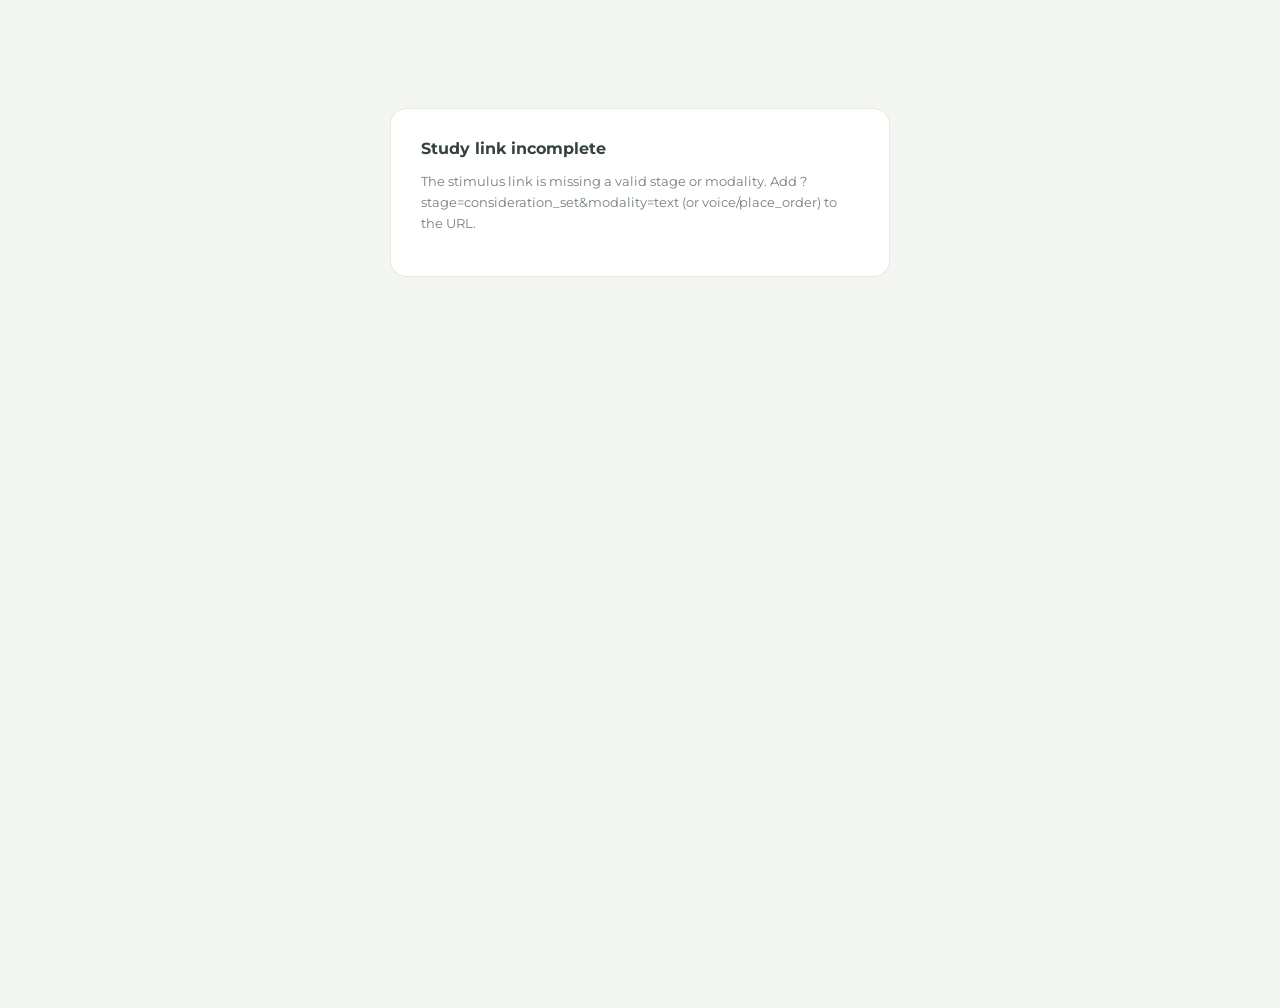
<file: index.html>
<!doctype html>
<html lang="en">
  <head>
    <meta charset="UTF-8" />
    <meta name="viewport" content="width=device-width, initial-scale=1.0" />
    <title>Pack Paradise | Study 1</title>
    <meta name="description" content="Pack Paradise shopping assistant study stimulus" />
    <meta name="author" content="Distance Experiment Study 1" />

    <meta property="og:title" content="Pack Paradise | Study 1" />
    <meta property="og:description" content="Pack Paradise shopping assistant study stimulus" />
    <meta property="og:type" content="website" />
    <meta property="og:image" content="https://lovable.dev/opengraph-image-p98pqg.png" />

    <meta name="twitter:card" content="summary_large_image" />
    <meta name="twitter:site" content="@Lovable" />
    <meta name="twitter:image" content="https://lovable.dev/opengraph-image-p98pqg.png" />
    <script type="module" crossorigin src="/assets/index-DgqZyyUH.js"></script>
    <link rel="stylesheet" crossorigin href="/assets/index-HaLIFa-a.css">
  </head>

  <body>
    <div id="root"></div>
  </body>
</html>
</file>
<file: assets/index-HaLIFa-a.css>
@font-face{font-family:Montserrat;src:url(/font__Montserrat-Variable.woff2) format("woff2");font-style:normal;font-weight:100 900;font-display:swap}@font-face{font-family:Google Sans;src:url(/font__GoogleSans-Variable.woff2) format("woff2");font-style:normal;font-weight:100 900;font-display:swap;font-optical-sizing:auto}:root{font-family:Montserrat,sans-serif;color:#24302b;background:#f3f5f0;font-synthesis:none;text-rendering:optimizeLegibility}*{box-sizing:border-box}body{margin:0;min-width:320px;min-height:100vh}button{font:inherit}.study-shell{max-width:1600px;margin:0 auto;padding:0 32px}.topbar{height:82px;display:flex;align-items:center;gap:13px;border-bottom:1px solid #dce2d9}.brand-mark,.assistant-avatar{display:grid;place-items:center;background:#254e3d;color:#fff;border-radius:14px;font-size:22px;font-weight:700}.brand-mark{width:42px;height:42px}.brand-copy{display:flex;flex-direction:column;gap:2px}.brand-copy strong{font-size:16px}.brand-copy span,.conversation-head span{color:#768078;font-size:12px}.condition-label{margin-left:auto;border:1px solid #d9e0d8;background:#fff;border-radius:999px;padding:9px 14px;font-size:12px;font-weight:600;display:flex;align-items:center;gap:8px}.modality-dot,.online-dot,.secure-dot{width:7px;height:7px;border-radius:50%;background:#41956b}.workspace{display:grid;grid-template-columns:minmax(220px,.92fr) minmax(340px,1.2fr) minmax(200px,.72fr);gap:14px;padding:24px 0;align-items:start}.panel{background:#fff;border:1px solid #e4e9e2;border-radius:18px;box-shadow:0 7px 24px #1e38250a;min-width:0}.catalog,.cart{padding:21px}.section-heading{display:flex;justify-content:space-between;align-items:center;gap:12px;margin-bottom:17px}.eyebrow{font-size:9px;font-weight:700;letter-spacing:1.35px;color:#849188}.section-heading h1,.section-heading h2{font-family:Montserrat,sans-serif;margin:4px 0 0;font-size:23px;line-height:1.2}.section-heading h2{font-size:22px}.count-pill{border-radius:999px;background:#f1f4ef;color:#627067;font-size:10px;font-weight:700;padding:7px 10px;white-space:nowrap}.product-list{display:grid;grid-template-columns:repeat(2,minmax(0,1fr));gap:11px}.product-card{position:relative;text-align:left;padding:0;border:1px solid #e5e9e3;border-radius:13px;background:#fff;overflow:hidden;color:inherit;cursor:default;transition:.18s}.product-card.selectable{cursor:pointer}.product-card.selectable:hover{transform:translateY(-2px);border-color:#9ab6a3;box-shadow:0 8px 18px #1b48310f}.product-card.selected{border:2px solid #397651}.product-card.recommended{border-color:#9bc4a7}.product-card.ordered{border-color:#568466}.product-image-wrap{position:relative;height:127px;background:linear-gradient(135deg,#eaf0e9,#f6f5ef);overflow:hidden}.product-image-wrap img{width:100%;height:100%;-o-object-fit:cover;object-fit:cover}.image-placeholder{position:absolute;top:0;right:0;bottom:0;left:0;display:flex;align-items:center;justify-content:center;flex-direction:column;gap:4px;color:#718173}.image-placeholder span{font-size:37px}.image-placeholder small{font-size:9px}.recommend-tag,.in-cart-tag{position:absolute;left:8px;top:8px;border-radius:999px;padding:5px 7px;background:#fff;color:#316447;font-size:8px;font-weight:700;box-shadow:0 2px 8px #00000012}.in-cart-tag{top:auto;bottom:8px;background:#254e3d;color:#fff}.product-copy{padding:11px 12px 12px;display:flex;flex-direction:column;gap:4px}.product-number{font-size:8px;letter-spacing:1px;color:#89938c;font-weight:700}.product-copy strong{font-family:Montserrat,sans-serif;font-size:14px}.product-use{font-size:10px;color:#7b857d;min-height:26px;line-height:1.3}.product-specs{display:flex;gap:6px;margin-top:3px}.product-specs span{font-size:9px;font-weight:600;color:#496153;background:#f1f5f0;border-radius:5px;padding:4px 6px}.conversation{height:min(760px,calc(100vh - 126px));min-height:640px;display:flex;flex-direction:column;position:relative;padding:20px}.conversation-head{display:flex;align-items:center;gap:10px;padding-bottom:16px;border-bottom:1px solid #edf0eb;flex:0 0 auto}.assistant-avatar{width:36px;height:36px;font-size:17px;flex:0 0 auto}.assistant-avatar.small{width:28px;height:28px;border-radius:10px;font-size:13px}.conversation-head>div:nth-child(2){display:flex;flex-direction:column;gap:4px}.conversation-head strong{font-size:12px}.conversation-head span{display:flex;align-items:center;gap:5px;font-size:10px}.online-dot{width:6px;height:6px}.conversation-step{margin-left:auto;color:#819087;font-size:9px;font-weight:700;letter-spacing:1px}.welcome-card,.complete-card{margin:auto;max-width:340px;text-align:center;padding:28px 18px}.welcome-icon,.complete-check{width:50px;height:50px;border-radius:17px;background:#edf4ee;color:#397651;display:grid;place-items:center;font-size:22px;font-weight:700;margin:0 auto 16px}.welcome-card h2,.complete-card h2{font-family:Montserrat,sans-serif;font-size:25px;margin:0 0 9px}.welcome-card p,.complete-card p{font-size:12px;line-height:1.65;color:#748078;margin:0 0 22px}.primary-button,.secondary-button{border:0;border-radius:9px;padding:12px 16px;font-size:11px;font-weight:700;cursor:pointer;display:flex;justify-content:center;align-items:center;gap:18px}.primary-button{background:#254e3d;color:#fff;width:100%;margin-top:14px}.primary-button:hover{background:#1d4031}.primary-button:disabled{opacity:.45;cursor:not-allowed}.primary-button span{font-size:15px}.secondary-button{background:#fff;color:#526158;border:1px solid #dce4dc;width:100%;margin-top:8px}.secondary-button:hover{background:#f6f8f5}.chat-scroll{flex:1;min-height:0;overflow-y:auto;overscroll-behavior:contain;padding:15px 5px 10px;display:flex;flex-direction:column;gap:14px;scrollbar-width:thin;scrollbar-color:#c8d3c9 transparent}.chat-row{display:flex;gap:9px;align-items:flex-start;flex:0 0 auto}.assistant-row{justify-content:flex-start}.participant-row{justify-content:flex-end}.assistant-bubble,.participant-bubble{padding:11px 13px;border-radius:4px 13px 13px;background:#f4f6f2;max-width:calc(100% - 38px);font-size:11px;line-height:1.6;color:#35443b}.assistant-bubble p,.participant-bubble p{margin:4px 0 0}.participant-bubble{max-width:84%;background:#eaf2eb;border-radius:13px 4px 13px 13px}.turn-label{display:block;font-size:8px;font-weight:700;letter-spacing:.7px;color:#86938a;text-transform:uppercase}.voice-message{min-width:230px;padding:9px 12px}.voice-message-control{display:flex;align-items:center;gap:10px;border:0;background:transparent;padding:2px 0;color:#36483d;cursor:pointer}.play-button{width:29px;height:29px;border-radius:50%;background:#254e3d;display:grid;place-items:center;flex:0 0 auto}.play-icon{width:0;height:0;border-top:5px solid transparent;border-bottom:5px solid transparent;border-left:8px solid #fff;margin-left:2px}.pause-icon{width:8px;height:10px;border-left:2px solid #fff;border-right:2px solid #fff}.audio-arcs{width:38px;height:28px;overflow:visible;fill:none;stroke:#75927e;stroke-width:1.8;stroke-linecap:round;flex:0 0 auto}.audio-arcs.active path{animation:arc-pulse .48s ease-in-out infinite alternate;transform-origin:left center}.audio-arcs.active path:nth-child(2){animation-delay:.12s}.audio-arcs.active path:nth-child(3){animation-delay:.24s}.voice-status{font-size:9px;color:#6b796f}.voice-message.audio-error{border:1px solid #d99b8f}.thinking-card{align-items:center}.thinking-label{font-size:9px;color:#89938c}.waveform{height:31px;display:flex;align-items:center;gap:3px}.waveform span{display:block;width:3px;height:calc(5px + ((var(--i) * 7) % 18) * 1px);border-radius:4px;background:#7f9f89;animation:wave .75s ease-in-out infinite alternate;animation-delay:calc(var(--i) * -35ms)}.thinking-wave span{animation-play-state:running}.typing-dots{display:flex;gap:4px;padding:10px}.typing-dots i{width:6px;height:6px;border-radius:50%;background:#8e9b91;animation:bounce .6s infinite alternate}.typing-dots i:nth-child(2){animation-delay:.15s}.typing-dots i:nth-child(3){animation-delay:.3s}.participant-panel,.chat-action-row{margin:0 0 0 37px;padding:15px;border:1px solid #e6ebe5;border-radius:13px;background:#fff;flex:0 0 auto;max-height:40%;overflow-y:auto}.participant-panel h3{font-family:Montserrat,sans-serif;font-size:16px;line-height:1.35;margin:5px 0}.participant-panel p{font-size:10px;line-height:1.5;color:#7b867e;margin:5px 0 11px}.option-list{display:grid;gap:6px}.option-button{display:flex;align-items:center;gap:9px;border:1px solid #e1e7e0;background:#fff;color:#45534a;text-align:left;border-radius:8px;padding:9px;font-size:10px;cursor:pointer}.option-button.active{border-color:#57906a;background:#f0f6f1;color:#244e36}.option-check{width:17px;height:17px;border:1px solid #d2dbd2;border-radius:5px;display:grid;place-items:center;font-size:10px}.option-button.active .option-check{background:#3c7952;color:#fff;border-color:#3c7952}.selection-summary{font-size:9px;color:#879188;margin:9px 0 2px}.participant-panel .primary-button,.chat-action-row .primary-button{margin-top:10px}.chat-action-row .secondary-button{margin-top:7px}.inline-action-row{max-height:none}.order-instruction{font-size:10px;color:#627067;line-height:1.5;margin:0}.inline-special{min-width:0;max-width:calc(100% - 38px);width:100%}.special-row{width:100%}.product-carousel-wrap{width:100%;padding:13px;border-radius:13px;border:1px solid #e5eae4;background:#fff;overflow:hidden}.carousel-header{display:flex;justify-content:space-between;align-items:center;gap:6px;margin-bottom:9px}.carousel-hint{font-size:8px;color:#89958c}.product-carousel{display:flex;gap:9px;overflow-x:auto;overflow-y:hidden;padding:0 1px 9px;scroll-snap-type:x mandatory;scrollbar-width:thin;scrollbar-color:#aebfb0 #edf1ec}.carousel-product{width:132px;min-width:132px;scroll-snap-align:start;text-align:left;border:1px solid #e2e8e1;border-radius:10px;padding:0 0 9px;background:#fff;display:flex;flex-direction:column;gap:5px;overflow:hidden;cursor:pointer;color:#34433a}.carousel-product:disabled{cursor:default}.carousel-product:not(:disabled):hover{border-color:#8cad96;transform:translateY(-1px)}.carousel-product.selected{border:2px solid #397651;background:#f7faf7}.carousel-image{height:79px;background:linear-gradient(135deg,#eaf0e9,#f6f5ef);display:grid;place-items:center;position:relative;color:#657a69}.carousel-image>span:first-child{font-size:30px}.carousel-check{position:absolute;right:6px;top:6px;width:19px;height:19px;border-radius:50%;display:grid;place-items:center;background:#254e3d;color:#fff;font-size:10px}.carousel-product strong,.carousel-product>span,.carousel-product small,.carousel-spec{margin-left:8px;margin-right:8px}.carousel-product strong{font-family:Montserrat,sans-serif;font-size:10px;min-height:25px}.carousel-product>span{font-size:8px;color:#7b867e;line-height:1.25;min-height:20px}.carousel-spec{display:flex;justify-content:space-between;align-items:center}.carousel-spec span,.carousel-spec b{font-size:8px;color:#4c6253}.carousel-product small{font-size:7px;color:#8a948d}.carousel-product.selected small{color:#36714b;font-weight:700}.comparison-placeholder{width:100%;padding:14px;border:1px dashed #becbbf;border-radius:12px;background:#fafbf9;display:flex;flex-direction:column;gap:6px}.comparison-placeholder>strong{font-family:Montserrat,sans-serif;font-size:15px;color:#34443a}.comparison-placeholder>p{font-size:9px;color:#849087;margin:0 0 3px}.comparison-skeleton{display:grid;gap:5px}.comparison-skeleton>div{display:grid;grid-template-columns:1.4fr repeat(3,1fr);gap:5px}.comparison-skeleton i{height:15px;border-radius:3px;background:#e8ede7}.comparison-skeleton .skeleton-head i{background:#dce7dc}.complete-inline{padding:10px 0 0;margin:0 0 0 37px;flex:0 0 auto}.complete-inline p{font-size:10px;color:#748078;margin:0}.complete-inline .primary-button{margin-top:9px}.conversation-footer{flex:0 0 auto;padding-top:10px;text-align:center;font-size:8px;color:#929b94}.secure-dot{display:inline-block;width:6px;height:6px;margin-right:5px}.cart{min-height:220px}.empty-cart{padding:24px 8px;text-align:center;color:#879188}.empty-cart-icon{font-size:28px;color:#9eaaa0;margin-bottom:8px}.empty-cart strong{display:block;font-size:11px;color:#58675d}.empty-cart p{font-size:9px;margin:5px}.cart-items{display:grid;gap:8px}.cart-item{width:100%;display:flex;align-items:center;gap:9px;border:1px solid #e8ece7;border-radius:10px;padding:8px;position:relative;background:#fff;color:inherit;text-align:left;cursor:default}.cart-item.order-selectable{cursor:pointer}.cart-item.order-selectable:hover{border-color:#88a991;background:#f8faf8}.cart-item.pending{border-color:#79a588;background:#f6faf6}.cart-thumb{width:39px;height:39px;border-radius:8px;background:#edf2ed;display:grid;place-items:center;font-size:19px;flex:0 0 auto}.cart-item-copy{display:flex;flex-direction:column;gap:3px;min-width:0}.cart-item-copy strong{font-size:9px}.cart-item-copy span,.cart-item-copy small,.cart-item-copy em{font-size:8px;color:#7f8982;font-style:normal}.cart-item-copy em{color:#34714b;font-weight:700}.cart-number{margin-left:auto;color:#9ba59d;font-size:9px}.page-footer{height:40px;display:flex;align-items:center;justify-content:space-between;color:#9aa49c;font-size:8px;letter-spacing:.6px}.page-footer b{color:#4e765d;margin:0 3px}.config-error{max-width:500px;margin:12vh auto;padding:30px;background:#fff;border:1px solid #e4e9e2;border-radius:16px;color:#35443b}.config-error p{font-size:13px;line-height:1.6;color:#748078}@keyframes wave{to{transform:scaleY(.48)}}@keyframes bounce{to{transform:translateY(-4px);opacity:.55}}@keyframes arc-pulse{0%{opacity:.38;transform:scaleY(.78) translate(-1px)}to{opacity:1;transform:scaleY(1.08) translate(1px)}}@media (max-width:880px){.study-shell{padding:0 18px}.workspace{grid-template-columns:minmax(220px,.92fr) minmax(340px,1.2fr) minmax(200px,.72fr);min-width:788px;gap:14px}.cart .cart-items{grid-template-columns:repeat(4,minmax(0,1fr))}}@media (max-width:720px){.study-shell{padding:0 12px}.topbar{height:68px}.brand-mark{width:36px;height:36px}.condition-label{padding:8px 10px;font-size:10px}.workspace{grid-template-columns:minmax(220px,.92fr) minmax(340px,1.2fr) minmax(200px,.72fr);min-width:788px;padding:12px 0}.conversation{height:72vh;min-height:560px}.cart .cart-items{grid-template-columns:1fr}.product-image-wrap{height:150px}.section-heading h1{font-size:21px}.page-footer{font-size:7px}.participant-panel,.chat-action-row{margin-left:0}.voice-message{min-width:215px}.carousel-product{width:125px;min-width:125px}}@media (prefers-reduced-motion:reduce){*,*:before,*:after{animation-duration:.01ms!important;animation-iteration-count:1!important;scroll-behavior:auto!important}}.participant-panel{max-height:none;overflow:visible}.audio-bars{width:42px;height:28px;display:flex;align-items:center;justify-content:space-between;gap:2px;flex:0 0 auto}.audio-bars i{display:block;width:2px;height:var(--bar-height);max-height:26px;border-radius:3px;background:#75927e;transform:scaleY(.82);transform-origin:center;animation:none}.audio-bars.active i{animation:audio-bar .46s ease-in-out infinite alternate;animation-delay:calc(var(--bar-index) * -47ms)}@keyframes audio-bar{0%{transform:scaleY(.35)}to{transform:scaleY(1)}}.order-flow-template{width:100%;padding:14px;border:1px solid #e2e9e1;border-radius:13px;background:#fff;display:flex;flex-direction:column;gap:10px}.order-flow-title{font-family:Montserrat,sans-serif;font-size:15px;color:#34443a}.order-flow-product{display:flex;align-items:center;gap:10px;padding:9px;border-radius:9px;background:#f5f7f3}.order-flow-product>span:first-child{width:34px;height:34px;display:grid;place-items:center;border-radius:8px;background:#e7eee6;font-size:18px}.order-flow-product>span:last-child{margin-left:auto;font-size:10px;font-weight:700;color:#496153}.order-flow-product div{display:flex;flex-direction:column;gap:3px}.order-flow-product small,.order-flow-step small{font-size:8px;color:#849087}.order-flow-product b{font-size:10px;color:#35443b}.order-flow-steps{display:grid;gap:7px}.order-flow-step{display:flex;align-items:center;gap:9px;color:#6c796f}.order-flow-step>span{width:20px;height:20px;border:1px solid #d7e0d7;border-radius:50%;display:grid;place-items:center;font-size:9px;font-weight:700;flex:0 0 auto}.order-flow-step div{display:flex;flex-direction:column;gap:2px}.order-flow-step b{font-size:9px;font-weight:600}.order-flow-step.current>span{background:#254e3d;border-color:#254e3d;color:#fff}.order-flow-step.current b{color:#2c5a3d}.thinking-orbit{position:relative;display:inline-block;width:30px;height:30px;flex:0 0 30px;animation:thinking-orbit-spin 2.4s linear infinite}.thinking-orbit i{position:absolute;top:50%;left:50%;width:4px;height:4px;margin:-2px;border-radius:50%;background:#87939a;opacity:calc(.28 + var(--dot-index) * .075);transform:rotate(calc(var(--dot-index) * 40deg)) translateY(-11px)}@keyframes thinking-orbit-spin{to{transform:rotate(360deg)}}.voice-message-control:disabled{cursor:default}.comparison-table-scroll{width:100%;overflow-x:auto;padding-bottom:3px}.comparison-table-grid{display:grid;grid-template-columns:90px repeat(3,minmax(112px,1fr));min-width:426px;border:1px solid #e5ebe4;border-radius:10px;overflow:hidden;background:#fff}.comparison-feature-heading,.comparison-product-heading,.comparison-cell,.comparison-order-cell{min-width:0;padding:7px 6px;border-right:1px solid #e8ede7;border-bottom:1px solid #e8ede7}.comparison-feature-heading{display:flex;align-items:center;font-size:8px;font-weight:600;color:#718076;background:#f7f9f6}.comparison-product-heading{display:flex;flex-direction:column;align-items:center;justify-content:flex-start;gap:5px;text-align:center;background:#f7f9f6}.comparison-product-heading strong{min-height:22px;font-size:8px;line-height:1.3;color:#35443b}.comparison-product-image{width:56px;height:46px;display:flex;flex-direction:column;align-items:center;justify-content:center;border-radius:7px;background:#eaf0e9;font-size:23px;color:#718173;position:relative}.comparison-product-image small{font-size:6px;color:#839087}.comparison-cell{display:grid;place-items:center}.comparison-cell-placeholder{display:block;width:75%;height:9px;border-radius:3px;background:#e5ebe4}.comparison-order-cell{padding:6px}.order-now-button{width:100%;border:1px solid #dce4dc;border-radius:8px;padding:9px 5px;background:#fff;color:#526158;font-size:9px;font-weight:700;cursor:pointer;transition:background .16s,border-color .16s,color .16s,box-shadow .16s}.order-now-button:hover:not(:disabled){border-color:#3c7952;background:#eff7f0;color:#254e3d;box-shadow:0 3px 9px #254e3d18}.order-now-button:disabled{opacity:.5;cursor:default}.audio-bars{width:50px;justify-content:flex-start;gap:2px}.audio-bars i{width:2px;flex:0 0 2px}.voice-status{font-size:12px}.comparison-table-grid{grid-template-columns:minmax(58px,.72fr) repeat(3,minmax(0,1fr));min-width:0}.comparison-feature-heading,.comparison-product-heading,.comparison-cell,.comparison-order-cell{padding-left:4px;padding-right:4px}.comparison-product-heading strong{font-size:7px;overflow-wrap:anywhere}.order-now-button{padding:8px 2px;font-size:8px;white-space:nowrap}:root{font-family:Montserrat,sans-serif}.conversation{font-family:Google Sans,Arial,sans-serif}.conversation .participant-panel,.conversation .chat-action-row{font-family:Montserrat,sans-serif}.product-image-wrap{background:#fff}.product-image-wrap img{-o-object-fit:contain;object-fit:contain;background:#fff}.image-placeholder{display:none;background:#fff}.image-placeholder.visible{display:flex}.carousel-image{background:#fff}.carousel-image>img{width:100%;height:100%;-o-object-fit:contain;object-fit:contain;background:#fff}.comparison-product-image{overflow:visible;background:#fff}.comparison-product-image .recommend-tag{left:-8px;top:-8px;padding:3px 5px;font-size:6px;white-space:nowrap;z-index:2}.comparison-product-image img{width:100%;height:100%;-o-object-fit:contain;object-fit:contain}.cart-thumb{overflow:hidden;background:#fff}.cart-thumb img{width:100%;height:100%;-o-object-fit:contain;object-fit:contain}.assistant-bubble,.participant-bubble{font-size:12px}.stage-place_order .comparison-placeholder>strong{font-size:14px}.stage-place_order .comparison-table-grid{grid-template-columns:minmax(82px,.9fr) repeat(3,minmax(110px,1fr));min-width:412px}.stage-place_order .comparison-feature-heading{justify-content:center;text-align:center;font-size:10px;background:#f7f9f6}.stage-place_order .comparison-product-heading{background:#fff}.stage-place_order .comparison-product-heading strong{font-size:10px}.stage-place_order .comparison-product-image{background:transparent}.stage-place_order .order-now-button{font-size:10px}.stage-place_order .comparison-product-heading{position:relative;min-height:146px;padding-top:12px;padding-bottom:6px;justify-content:space-between;gap:0}.stage-place_order .comparison-product-image{width:100%;height:104px;flex:0 0 104px}.stage-place_order .comparison-product-image img{width:100%;height:100%;max-width:112px;margin:auto}.stage-place_order .comparison-product-heading .recommend-tag{left:0;top:-12px;padding:5px 7px;font-size:8px}.stage-place_order .comparison-product-heading strong{min-height:0;margin-top:auto;color:#68736c}.modality-text .assistant-bubble p,.modality-text .participant-bubble p{margin:0}.product-carousel .carousel-image{height:118px;flex:0 0 118px}.product-carousel{height:auto;min-height:164px;align-items:flex-start;overflow-y:visible;padding-top:4px}.product-carousel .carousel-product:not(:disabled):hover{transform:none}.product-carousel .carousel-product{height:auto;min-height:164px;flex:0 0 132px;display:grid;grid-template-rows:118px 18px 14px;align-content:start;gap:2px;padding:0 0 7px}.product-carousel .carousel-image{grid-row:1;width:100%;height:118px;flex:0 0 118px;margin:0}.product-carousel .carousel-image>img{width:100%;height:118px;max-height:118px;-o-object-fit:contain;object-fit:contain}.conversation-ended-divider{display:flex;align-items:center;gap:12px;width:100%;margin:2px 0 4px;color:#748078;font-family:Montserrat,sans-serif;font-size:10px;font-weight:500;line-height:1.4;white-space:nowrap}.conversation-ended-divider:before,.conversation-ended-divider:after{content:"";height:1px;flex:1;background:#dce5dc}.product-carousel .carousel-product strong{grid-row:2;display:block;min-height:0;margin:0 8px;color:#68736c;font-size:10px;line-height:1.2;text-align:left;visibility:visible}.product-carousel .carousel-spec{grid-row:3;min-height:20px;margin:0 8px;color:#68736c;font-size:10px;visibility:visible}.product-carousel .carousel-spec span,.product-carousel .carousel-spec b{font-size:10px;color:#68736c}.hardware-check-main{min-height:calc(100vh - 82px);display:grid;place-items:center;padding:32px 0}.hardware-check-card{width:min(680px,100%);padding:28px;background:#fff;border:1px solid #e4e9e2;border-radius:18px;box-shadow:0 7px 24px #1e38250a}.hardware-check-heading{margin-bottom:22px}.hardware-check-heading h1{margin:5px 0 0;font-size:25px;line-height:1.2}.hardware-step-label{margin:0 0 12px;color:#718076;font-size:12px;font-weight:700;letter-spacing:.3px}.hardware-assistant-row{display:flex;align-items:flex-start;gap:10px}.hardware-sample-bubble{max-width:calc(100% - 40px);font-family:Google Sans,Arial,sans-serif;font-size:15px;padding:15px 17px}.hardware-sample-bubble p{margin:0}.hardware-voice-message{min-width:270px;padding:11px 15px}.hardware-voice-message .voice-message-control{gap:13px}.hardware-voice-message .voice-status{font-size:14px}.hardware-instruction{margin:16px 0 0;color:#68736c;font-size:13px;line-height:1.5}.hardware-error{margin:9px 0 0;color:#a14638;font-size:12px}.hardware-primary{max-width:360px;margin-top:18px;padding:14px 16px;font-size:13px}.hardware-primary:disabled{cursor:not-allowed}.hardware-option-card{padding:20px;border:1px solid #e2e9e1;border-radius:14px;background:#fff}.hardware-option-card h2{margin:0;font-size:20px}.hardware-option-card>p{margin:7px 0 16px;color:#748078;font-size:13px}.hardware-option-list{display:grid;gap:9px}.hardware-option{display:flex;align-items:center;gap:12px;min-height:54px;padding:10px 14px;border:1px solid #dce4dc;border-radius:10px;background:#fff;color:#526158;text-align:left;font-size:14px;cursor:pointer;transition:border-color .15s,background .15s,color .15s}.hardware-option:hover{border-color:#8eb49a;background:#f8faf8}.hardware-option.active{border-color:#4e8a64;background:#f0f6f1;color:#254e3d}.hardware-option-check{width:20px;height:20px;display:grid;place-items:center;border:1px solid #cbd8cd;border-radius:6px;color:#fff;font-size:13px;font-weight:700}.hardware-option.active .hardware-option-check{border-color:#397651;background:#397651}.hardware-complete{max-width:460px;margin:24px auto 4px;text-align:center}.hardware-complete-icon{width:54px;height:54px;display:grid;place-items:center;margin:0 auto 15px;border-radius:17px;background:#edf4ee;color:#397651;font-size:25px;font-weight:700}.hardware-complete h2{margin:0 0 8px;font-size:22px}.hardware-complete p{margin:0;color:#748078;font-size:13px;line-height:1.55}.hardware-complete .hardware-primary{margin-left:auto;margin-right:auto}.comparison-cell-value{color:#526158;font-size:10px;line-height:1.35;text-align:center;overflow-wrap:anywhere}@media (max-width:720px){.hardware-check-main{min-height:calc(100vh - 68px);padding:16px 0;align-items:start}.hardware-check-card{padding:20px 16px}.hardware-check-heading h1{font-size:22px}.hardware-option-card{padding:16px}.hardware-option-card h2{font-size:18px}}.product-meta{display:block;margin-top:2px;color:#849087;font-size:8px;line-height:1.35}.product-carousel .carousel-product{min-height:199px;grid-template-rows:118px 18px 14px 18px 16px;gap:2px}.product-carousel .carousel-use{grid-row:3;display:block;min-height:0;margin:0 8px;color:#7b867e;font-size:8px;line-height:1.25;text-align:left}.product-carousel .carousel-spec{grid-row:4;min-height:18px}.product-carousel .carousel-meta{grid-row:5;display:block;min-height:0;margin:0 8px;color:#849087;font-size:7px;line-height:1.2;text-align:left}.product-carousel .carousel-product.order-mode{min-height:235px;grid-template-rows:118px 18px 14px 18px 16px 30px;cursor:default}.carousel-buy-now{grid-row:6;width:calc(100% - 16px);height:30px;align-self:end;margin:0 8px;border:1px solid #254e3d;border-radius:7px;background:transparent;color:#254e3d;font-family:inherit;font-size:10px;font-weight:600;cursor:pointer;transition:background .16s,border-color .16s,color .16s}.carousel-buy-now:hover:not(:disabled){border-color:#254e3d;background:#254e3d;color:#fff}.carousel-buy-now:focus-visible{outline:2px solid #254e3d;outline-offset:2px}.carousel-buy-now:disabled{opacity:.5;cursor:default}.study-shell{min-width:852px}body{overflow-x:auto}
</file>
